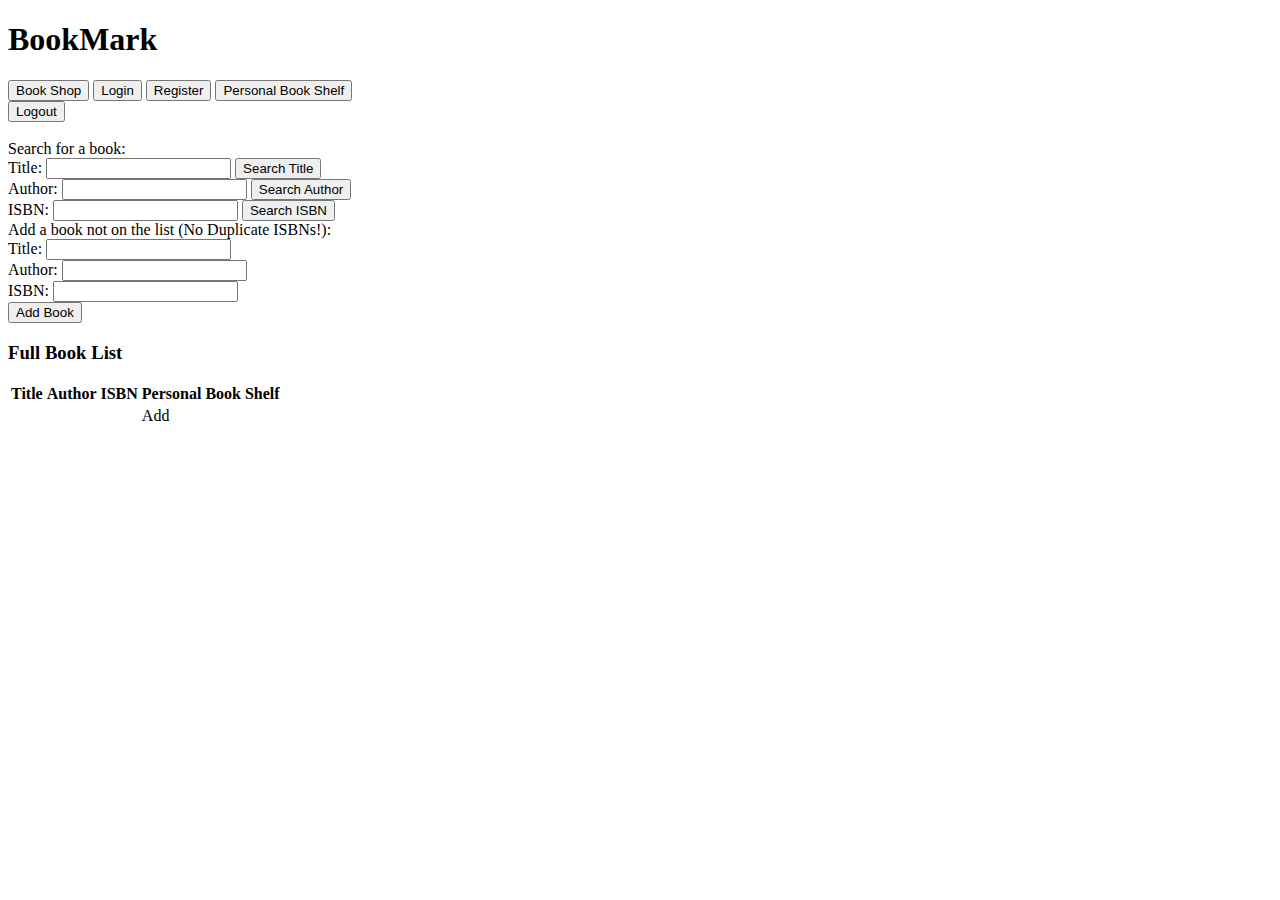
<file: Personal_Project_Mark/src/main/resources/templates/index.html>
<!DOCTYPE html>
<html xmlns:th="https://www.thymeleaf.org"> <!-- MUST ADD THIS -->
<link rel="stylesheet" th:href="@{css/main.css}" />

<title>INDEX</title>

<!--NAGIVATION BAR-->
<div class="banner">
	<div class="leftBanner">
		<h1>BookMark</h1>
	</div>
	<div class="rightBanner">
		<span> <a href="/"><input
				type="button" value="Book Shop" /></a>
		</span>
		<span sec:authorize="isAnonymous()"> <a href="/login"><input
				type="button" value="Login" /></a>
		</span>
		<span sec:authorize="isAnonymous()">
				<a href="/register"><input type="button" value="Register"/></a>
		</span>
		
		<span sec:authorize="isAuthenticated()">
			<a href="/userSecured/personalBookPage">
				<input type="button" value="Personal Book Shelf"/>
			</a>
		</span>
		<span sec:authorize="isAuthenticated()">
			<form method="post" th:action="@{/logout}">
				<input type="submit" value="Logout"  class="logout"/>
			</form>
		</span>
		<span sec:authorize="isAuthenticated()" th:text="${#authentication.getPrincipal().getUsername()}"></span>
	</div>
</div>
	
	
	<body>
		<!-- <h2>Mark's Market of Books</h2>
		<h3>Let your imagination run wild!</h3>
		
		<div sec:authorize="isAuthenticated()">
			<a href="/userSecured/personalBookPage">
				<input type="button" value="Personal Book Shelf"/>
			</a>
			<br>
			Logged in as: <span th:text="${#authentication.getPrincipal().getUsername()}"></span>
			
			<form method="post" th:action="@{/logout}">
				<input type="submit" value="Logout" />
			</form>
			
		</div>
		
		<div sec:authorize="isAnonymous()">
			<a href="/login"><input type="button" value="Login"/></a><br>
			<a href="/register"><input type="button" value="Register"/></a>
		</div>
		<br> -->
		<br>
		<div class="flexBox">
			<div class="forms">
				Search for a book:
				<!-- Search Book Title -->
				<form method="post" action="" th:action="@{/searchBookByTitle}" th:object="${book}">
					Title: 		<input type="text" 		name="title" 	th:field="*{bookTitle}" />
					<input type="submit" value="Search Title" class="generalForm"/>
				</form>
				
				<!-- Search Author -->
				<form method="post" action="" th:action="@{/searchBookByAuthor}" th:object="${book}">
					Author: 	<input type="text" 		name="author"	th:field="*{bookAuthor}" />
					<input type="submit" value="Search Author" class="generalForm"/>
				</form>
				
				<!-- Search Book through ISBN -->
				<form method="post" action="" th:action="@{/searchBookByISBN}" th:object="${book}">
					ISBN: 		<input type="text" 		name="ISBN" 	th:field="*{bookISBN}" />
					<input type="submit" value="Search ISBN" class="generalForm"/>
				</form>
			</div>
			<div class="forms">
				Add a book not on the list (No Duplicate ISBNs!):
				<form method="post" action="" th:action="@{/insertBook}" th:object="${book}">
								<input type="hidden" 	name="ID" 		th:field="*{id}" />
					Title: 		<input type="text" 		name="title" 	th:field="*{bookTitle}" /><br>
					Author: 	<input type="text" 		name="author"	th:field="*{bookAuthor}" /><br>
					ISBN: 		<input type="text" 		name="ISBN" 	th:field="*{bookISBN}" /><br>
								<input type="hidden" 	name="Rating" 	th:field="*{bookRating}" />
					<input type="submit" value="Add Book" class="generalForm"/>
				</form>
			</div>
		</div>
		
		<h3>Full Book List</h3>
		<table>
			<tr>
				<th>Title</th>
				<th>Author</th>
				<th>ISBN</th>
				<th sec:authorize="isAuthenticated()">Personal Book Shelf</th>
			</tr>
			
			<!-- Loops through all the books -->
			<tr th:each="aBooks:${bookList}">
				<td th:text="${aBooks.bookTitle}">	</td>
				<td th:text="${aBooks.bookAuthor}">	</td>
				<td th:text="${aBooks.bookISBN}">	</td>
				<td sec:authorize="isAuthenticated()">
					<a th:href="@{/addPersonalBookById/}+${aBooks?.id}">Add</a>
				</td>
			</tr>
		</table>
	</body>
</html>
</file>
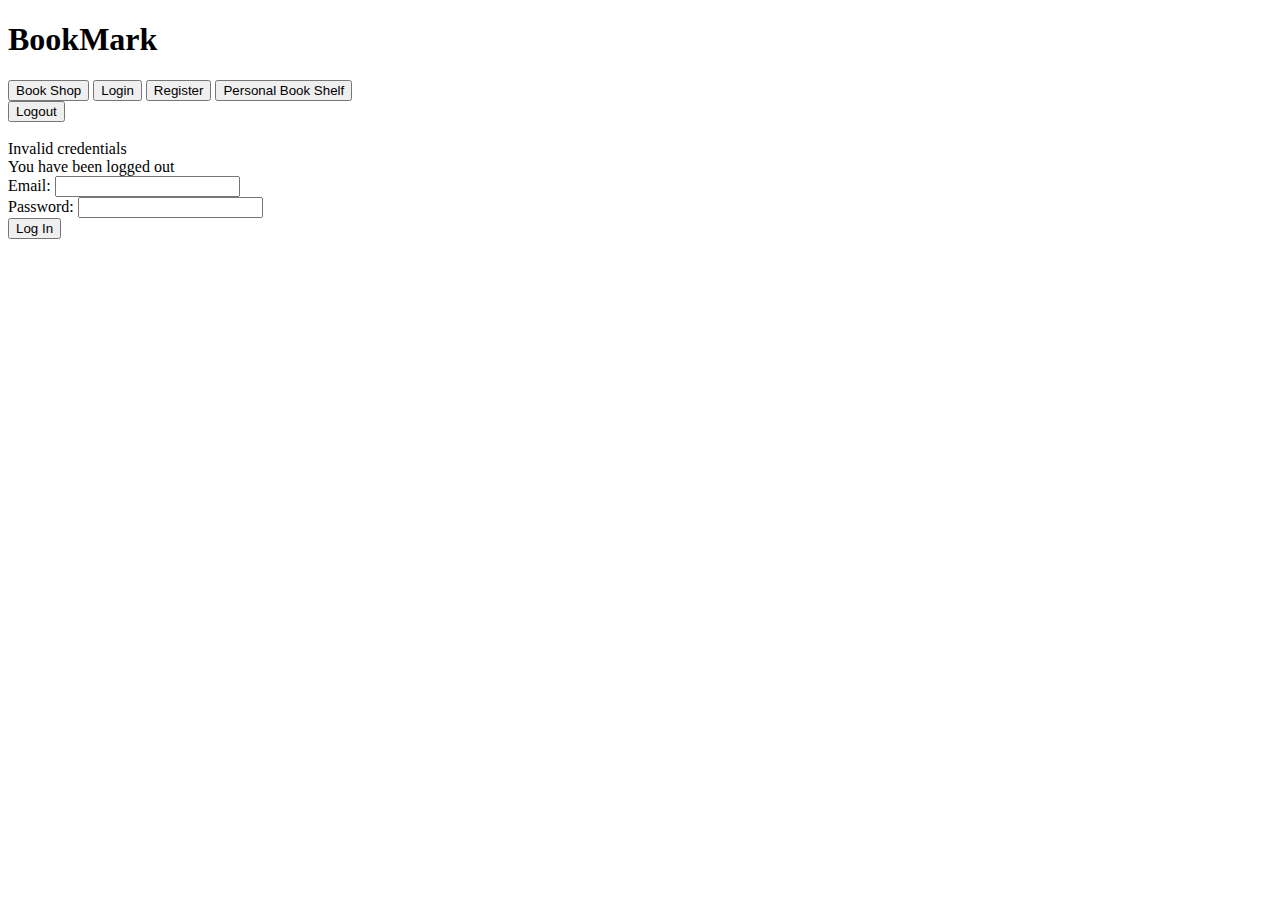
<file: Personal_Project_Mark/src/main/resources/templates/login.html>
<!DOCTYPE html>
<html xmlns:th="https://www.thymeleaf.org">
<link rel="stylesheet" th:href="@{css/main.css}" />

<title>LOGIN</title>

<!--NAGIVATION BAR-->
<div class="banner">
	<div class="leftBanner">
		<h1>BookMark</h1>
	</div>
	<div class="rightBanner">
		<span> <a href="/"><input
				type="button" value="Book Shop" /></a>
		</span>
		<span sec:authorize="isAnonymous()"> <a href="/login"><input
				type="button" value="Login" /></a>
		</span>
		<span sec:authorize="isAnonymous()">
				<a href="/register"><input type="button" value="Register"/></a>
		</span>
		
		<span sec:authorize="isAuthenticated()">
			<a href="/userSecured/personalBookPage">
				<input type="button" value="Personal Book Shelf"/>
			</a>
		</span>
		<span sec:authorize="isAuthenticated()">
			<form method="post" th:action="@{/logout}">
				<input type="submit" value="Logout"  class="logout"/>
			</form>
		</span>
		<span sec:authorize="isAuthenticated()" th:text="${#authentication.getPrincipal().getUsername()}"></span>
	</div>
</div>
<br>
<body>

<form method="post" th:action="@{/login}">

	<!-- IF THERE ARE INVALID CREDENTIALS -->
	<div th:if="${param.error}">
		<div class="error">Invalid credentials</div>
	</div>

	<!-- LOGOUT -->
	<div th:if="${param.logout}">
		<div class="success">You have been logged out</div>
	</div>

	<!-- LOGIN -->
	Email: <input type="email" name="username" /><br> Password: <input
		type="password" name="password" /><br> <input type="submit"
		value="Log In" name="login-submit" class="logout" />
</form>
</body>
</html>
</file>
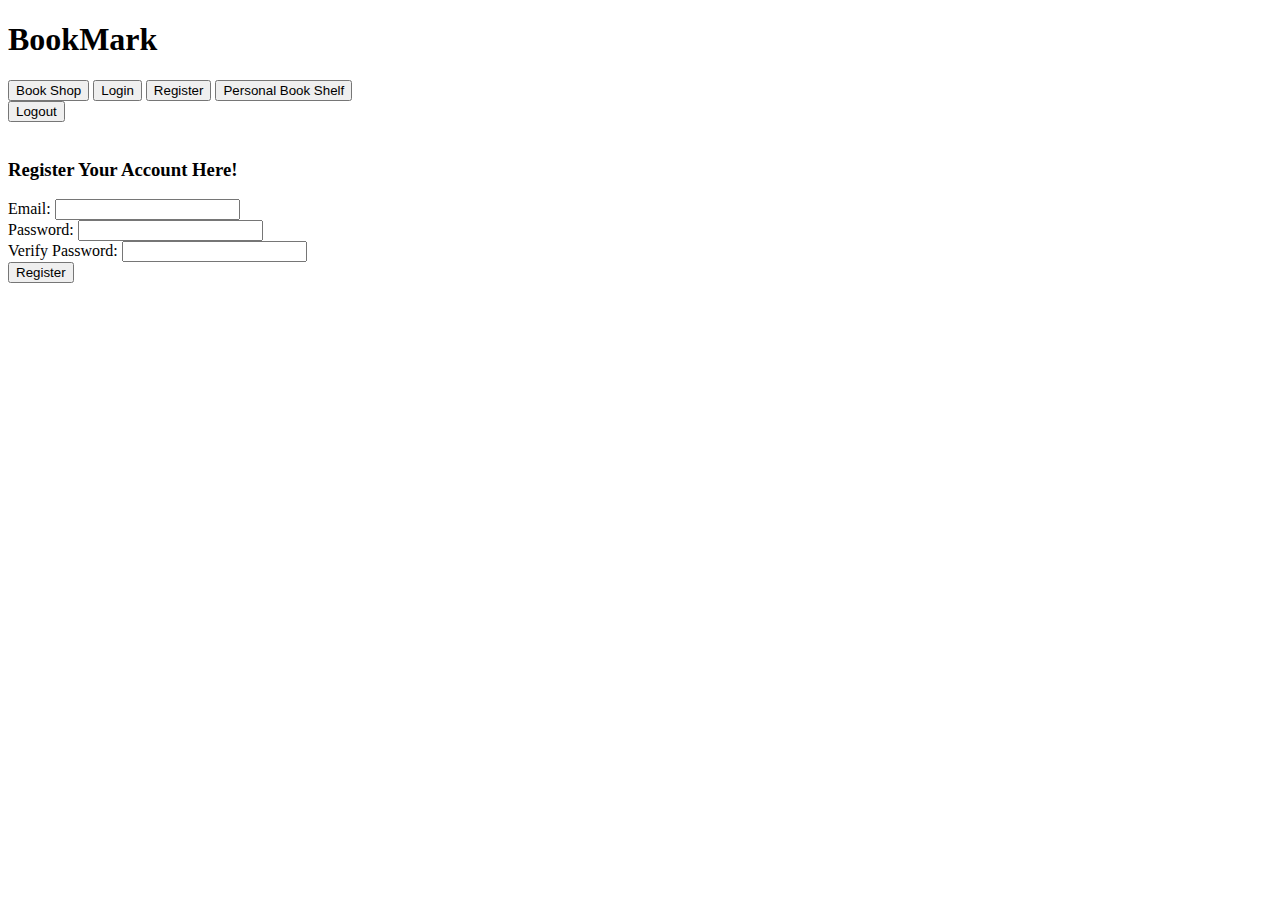
<file: Personal_Project_Mark/src/main/resources/templates/register.html>
<!DOCTYPE html>
<html xmlns:th="https://www.thymeleaf.org"> <!-- MUST ADD THIS -->
<script src="../static/js/script.js" th:src="@{/js/script.js}"></script>
<link rel="stylesheet" th:href="@{/css/main.css}" />

<title>REGISTER</title>

<!--NAGIVATION BAR-->
<div class="banner">
	<div class="leftBanner">
		<h1>BookMark</h1>
	</div>
	<div class="rightBanner">
		<span> <a href="/"><input
				type="button" value="Book Shop" /></a>
		</span>
		<span sec:authorize="isAnonymous()"> <a href="/login"><input
				type="button" value="Login" /></a>
		</span>
		<span sec:authorize="isAnonymous()">
				<a href="/register"><input type="button" value="Register"/></a>
		</span>
		
		<span sec:authorize="isAuthenticated()">
			<a href="/userSecured/personalBookPage">
				<input type="button" value="Personal Book Shelf"/>
			</a>
		</span>
		<span sec:authorize="isAuthenticated()">
			<form method="post" th:action="@{/logout}">
				<input type="submit" value="Logout"  class="logout"/>
			</form>
		</span>
		<span sec:authorize="isAuthenticated()" th:text="${#authentication.getPrincipal().getUsername()}"></span>
	</div>
</div>
<br>
<body>
	<h3>Register Your Account Here!</h3>
	<form name="form" action="#" th:action="@{/register}" method="post"
		onsubmit="return verify()">
		Email: <input type="email" name="username" /> <br> 
		Password: <input
			type="password" name="password" /> <br> Verify Password: <input
			type="password" name="verifyPassword" /><br> <input
			type="submit" value="Register">
	</form>
	<div id="error" class="error"></div>
</body>
</html>
</file>
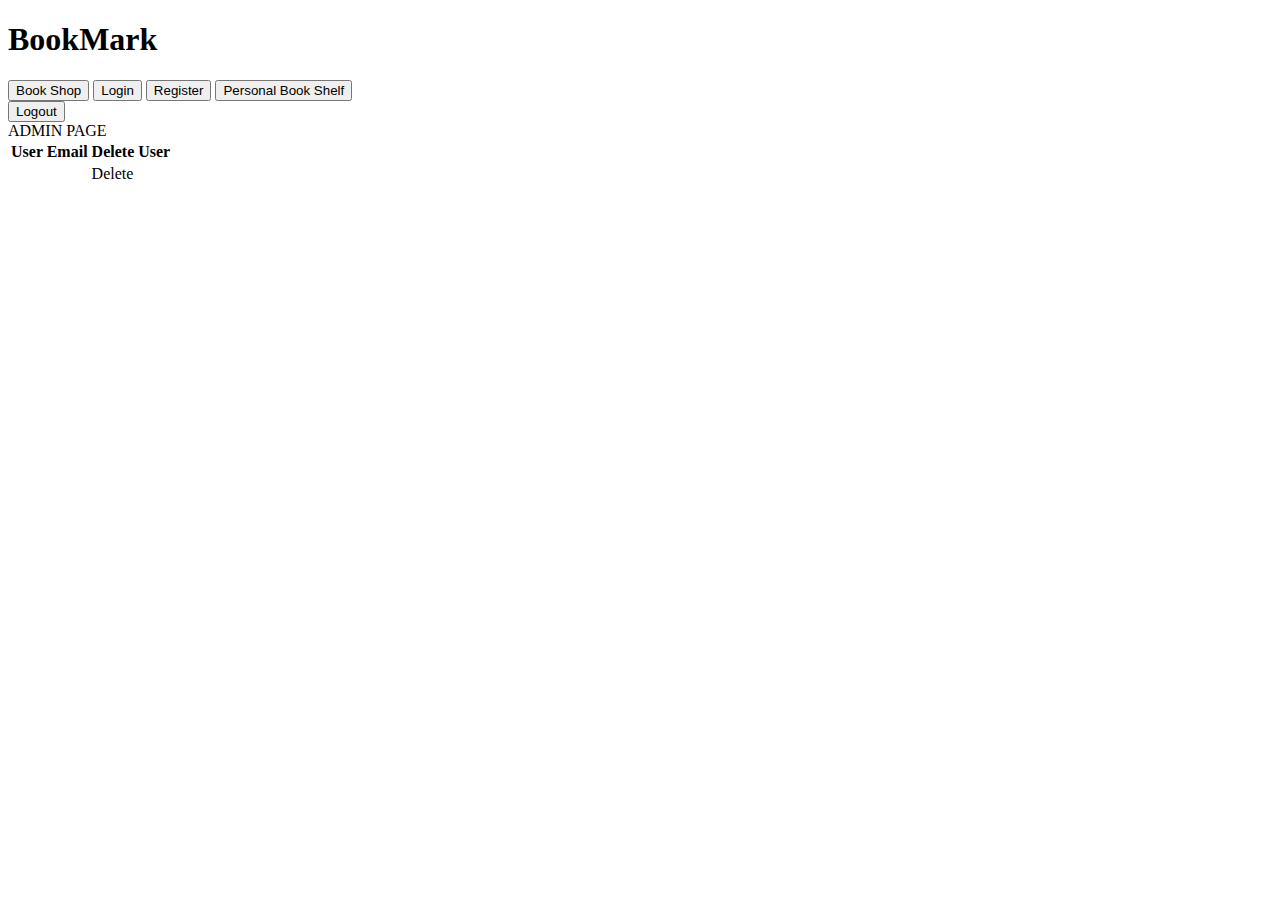
<file: Personal_Project_Mark/src/main/resources/templates/admin/admin.html>
<!DOCTYPE html>
<html xmlns:th="https://www.thymeleaf.org">
<link rel="stylesheet" th:href="@{/css/main.css}" />

<title>ADMIN</title>

<!--NAGIVATION BAR-->
<div class="banner">
	<div class="leftBanner">
		<h1>BookMark</h1>
	</div>
	<div class="rightBanner">
		<span> <a href="/"><input
				type="button" value="Book Shop" /></a>
		</span>
		<span sec:authorize="isAnonymous()"> <a href="/login"><input
				type="button" value="Login" /></a>
		</span>
		<span sec:authorize="isAnonymous()">
				<a href="/register"><input type="button" value="Register"/></a>
		</span>
		
		<span sec:authorize="isAuthenticated()">
			<a href="/userSecured/personalBookPage">
				<input type="button" value="Personal Book Shelf"/>
			</a>
		</span>
		<span sec:authorize="isAuthenticated()">
			<form method="post" th:action="@{/logout}">
				<input type="submit" value="Logout"  class="logout"/>
			</form>
		</span>
		<span sec:authorize="isAuthenticated()" th:text="${#authentication.getPrincipal().getUsername()}"></span>
	</div>
</div>

<body>
	ADMIN PAGE
	<!-- Loops through all the books -->
	<table>
		<tr>
			<th>User Email</th>
			<th>Delete User</th>
		</tr>

		<tr th:each="aUsers:${roleList}">
			<td th:text="${aUsers.userEmail}"></td>
			<td><a th:href="@{/deleteUser/}+${aUsers?.userId}">Delete</a></td>
		</tr>
	</table>
</body>
</html>
</file>
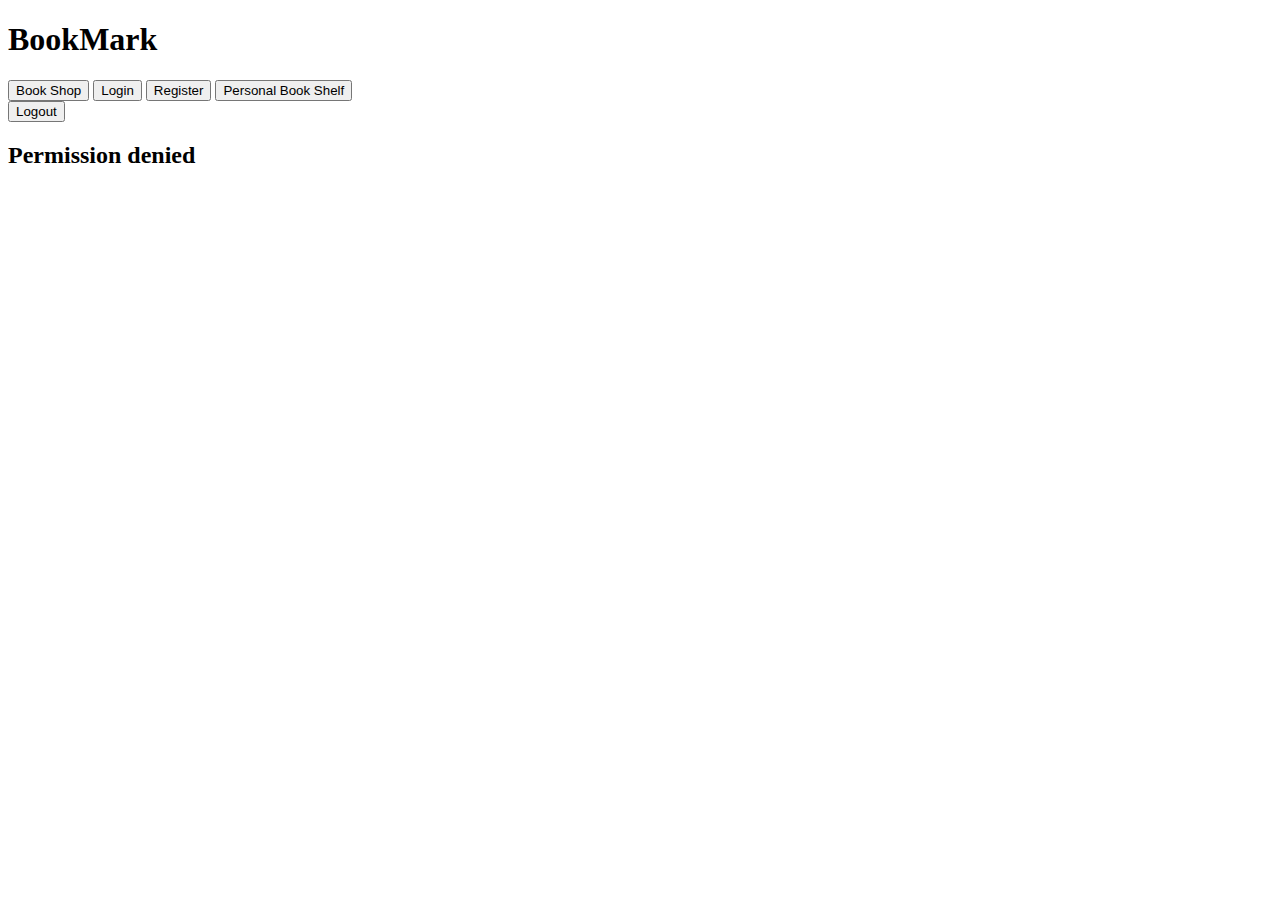
<file: Personal_Project_Mark/src/main/resources/templates/error/permission-denied.html>
<!DOCTYPE html>
<html xmlns:th="https://www.thymeleaf.org"> 
<link rel="stylesheet" th:href="@{/css/main.css}" />

<title>PERMISSION DENIED</title>

<!--NAGIVATION BAR-->
<div class="banner">
	<div class="leftBanner">
		<h1>BookMark</h1>
	</div>
	<div class="rightBanner">
		<span> <a href="/"><input
				type="button" value="Book Shop" /></a>
		</span>
		<span sec:authorize="isAnonymous()"> <a href="/login"><input
				type="button" value="Login" /></a>
		</span>
		<span sec:authorize="isAnonymous()">
				<a href="/register"><input type="button" value="Register"/></a>
		</span>
		
		<span sec:authorize="isAuthenticated()">
			<a href="/userSecured/personalBookPage">
				<input type="button" value="Personal Book Shelf"/>
			</a>
		</span>
		<span sec:authorize="isAuthenticated()">
			<form method="post" th:action="@{/logout}">
				<input type="submit" value="Logout"  class="logout"/>
			</form>
		</span>
		<span sec:authorize="isAuthenticated()" th:text="${#authentication.getPrincipal().getUsername()}"></span>
	</div>
</div>

<h2>Permission denied</h2>
</html>
</file>
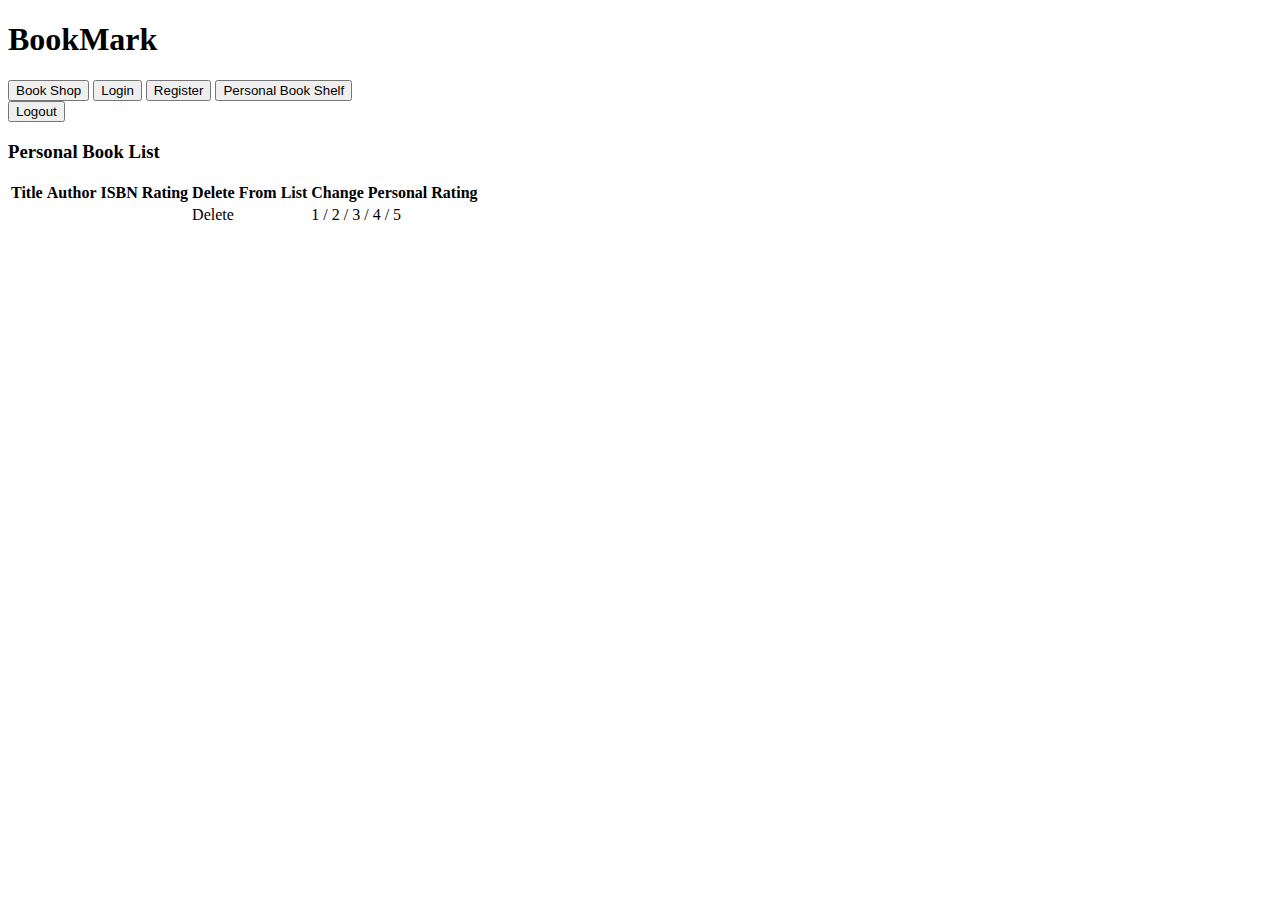
<file: Personal_Project_Mark/src/main/resources/templates/userSecured/personalBookPage.html>
<!DOCTYPE html>
<html xmlns:th="https://www.thymeleaf.org"> <!-- MUST ADD THIS -->
<link rel="stylesheet" th:href="@{/css/main.css}" />

<title>PERSONAL BOOK PAGE</title>

	<!--NAGIVATION BAR-->
<div class="banner">
	<div class="leftBanner">
		<h1>BookMark</h1>
	</div>
	<div class="rightBanner">
		<span> <a href="/"><input
				type="button" value="Book Shop" /></a>
		</span>
		<span sec:authorize="isAnonymous()"> <a href="/login"><input
				type="button" value="Login" /></a>
		</span>
		<span sec:authorize="isAnonymous()">
				<a href="/register"><input type="button" value="Register"/></a>
		</span>
		
		<span sec:authorize="isAuthenticated()">
			<a href="/userSecured/personalBookPage">
				<input type="button" value="Personal Book Shelf"/>
			</a>
		</span>
		<span sec:authorize="isAuthenticated()">
			<form method="post" th:action="@{/logout}">
				<input type="submit" value="Logout"  class="logout"/>
			</form>
		</span>
		<span sec:authorize="isAuthenticated()" th:text="${#authentication.getPrincipal().getUsername()}"></span>
	</div>
</div>
	
	<body>
		<h3>Personal Book List</h3>
		<table>
			<tr>
				<th>Title</th>
				<th>Author</th>
				<th>ISBN</th>
				<th>Rating</th>
				<th>Delete From List</th>
				<th>Change Personal Rating</th>
			</tr>
			
			<!-- Loops through all the books -->
			<tr th:each="pBooks:${personalBookList}">
				<td th:text="${pBooks.bookTitle}"></td>
				<td th:text="${pBooks.bookAuthor}"></td>
				<td th:text="${pBooks.bookISBN}"></td>
				<td th:text="${pBooks.bookRating}"></td>
				<td><a th:href="@{/deletePersonalBookById/}+${pBooks?.id}">Delete</a></td>
				
				<!-- Rating system for the books /5 -->
				<td>
					<a th:href="@{/ratePersonalBook/1/}+${pBooks?.id}">1</a> / 
					<a th:href="@{/ratePersonalBook/2/}+${pBooks?.id}">2</a> / 
					<a th:href="@{/ratePersonalBook/3/}+${pBooks?.id}">3</a> / 
					<a th:href="@{/ratePersonalBook/4/}+${pBooks?.id}">4</a> / 
					<a th:href="@{/ratePersonalBook/5/}+${pBooks?.id}">5</a>
				</td>
				
			</tr>
		</table>	
	</body>
</html>
</file>
